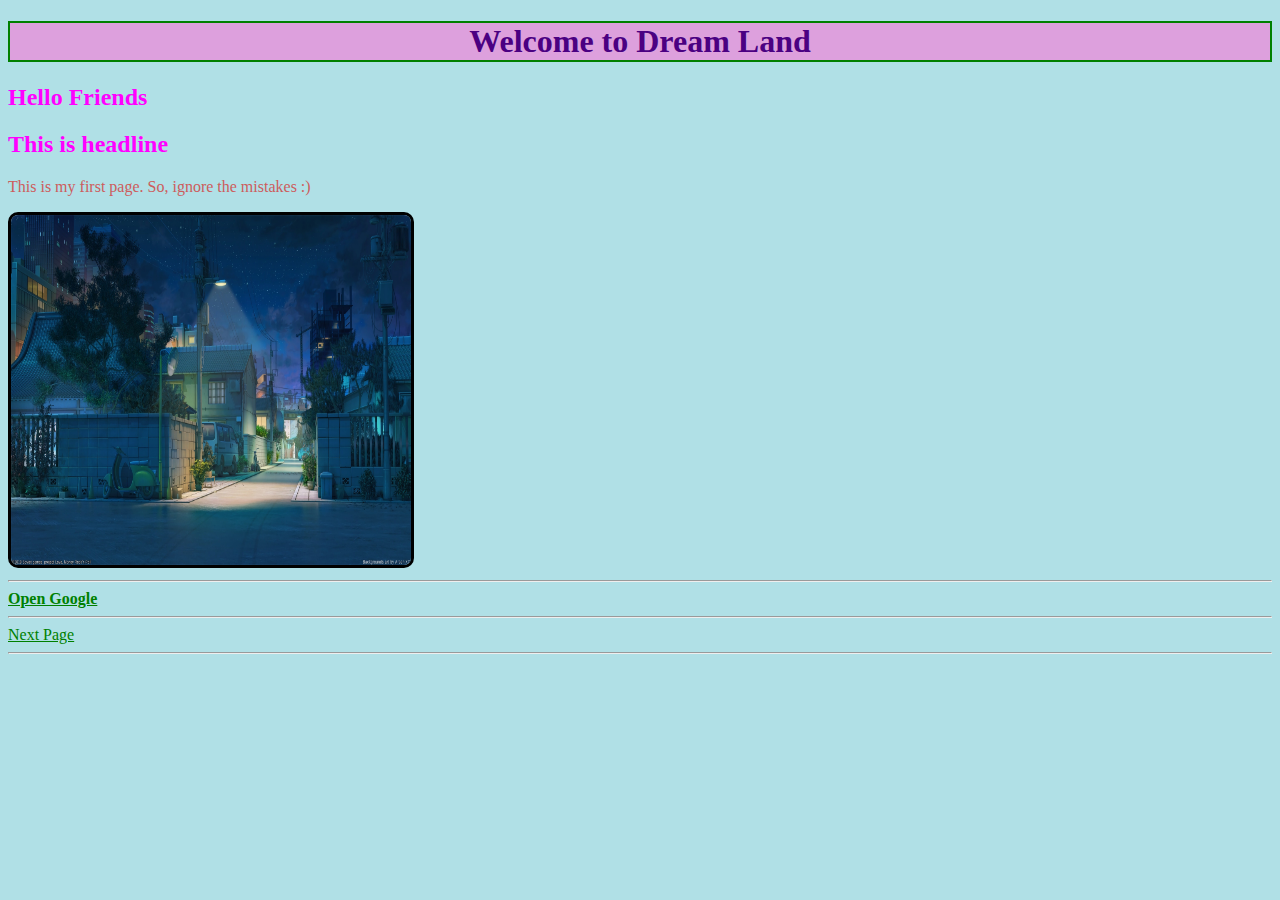
<file: index.html>
<!DOCTYPE html>
<html>
    <head>
        <title>
            Home
        </title>

        <link rel="stylesheet" href="element.css">
        <style>
            h2{
                color:fuchsia;
            }
           
        </style>
    </head>
    <body style="background-color:powderblue;">
        
        <!-- here i used background color, text-alignment , border for text background and text color. -->
        <h1><strong>Welcome to Dream Land</strong></h1>
        <h2>Hello Friends</h2>
        <h2>This is headline</h2>
        <p> This is my first page. So, ignore the mistakes :) </p>

        <img src = "Images/nobita_house.jpg" style="border-radius: 10px;" border="3" width = "400" height="350" alt="Nobita's house"><br>

        <hr>

        <a href="https://www.google.com"><b>Open Google</b></a><br>
        <hr>

        <a href="page2.html"> Next Page </a>

        <hr>

    </body>
</html>
</file>
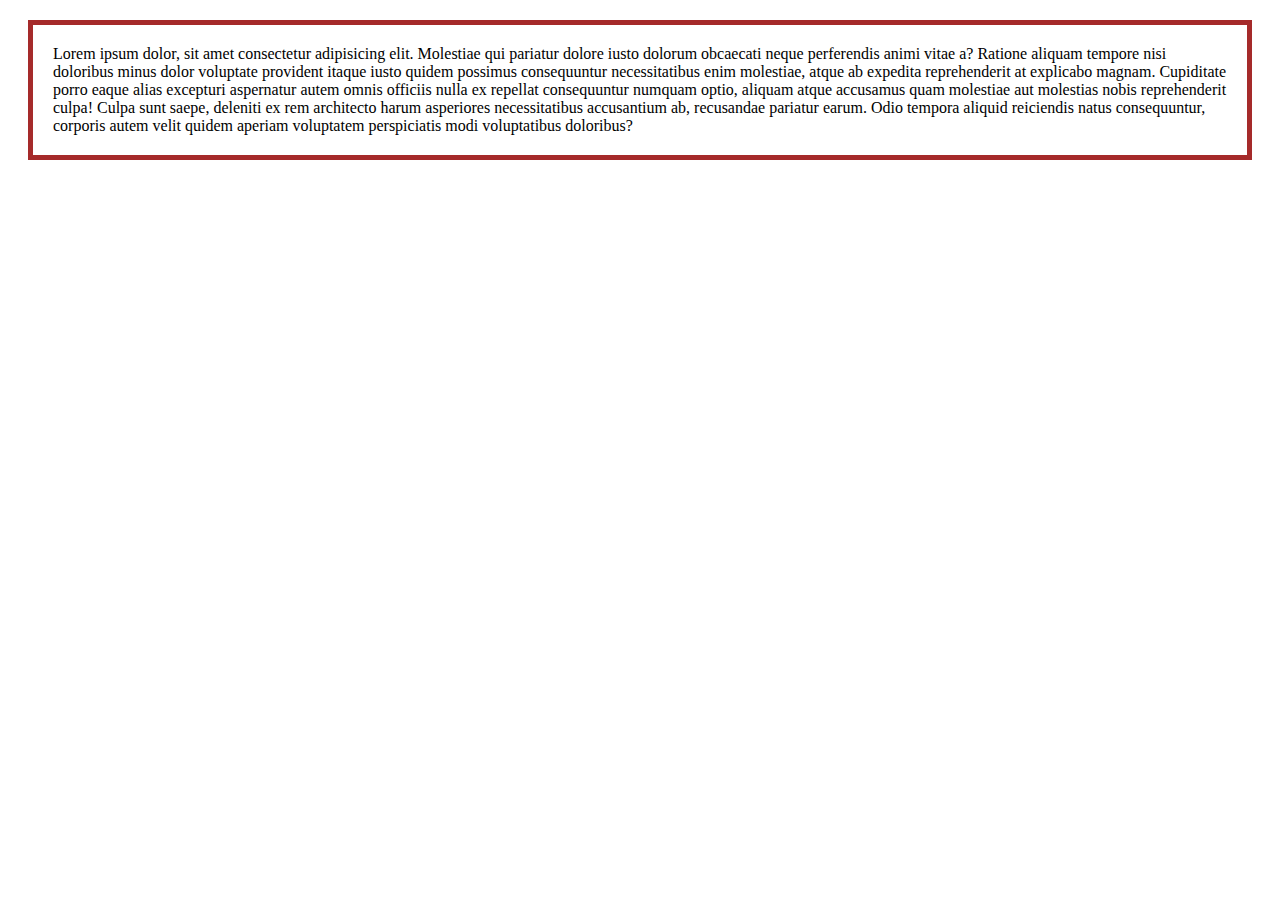
<file: block.html>
<!DOCTYPE html>
<html lang="en">
<head>
    <meta charset="UTF-8">
    <meta name="viewport" content="width=device-width, initial-scale=1.0">
    <title>Document</title>
    <style>
        div{
            padding: 20px;
            border: 5px solid brown;
            margin: 20px;
        }
    </style>
</head>
<body>
    <div>
        Lorem ipsum dolor, sit amet consectetur adipisicing elit. Molestiae qui pariatur dolore iusto dolorum obcaecati neque perferendis animi vitae a? Ratione aliquam tempore nisi doloribus minus dolor voluptate provident itaque iusto quidem possimus consequuntur necessitatibus enim molestiae, atque ab expedita reprehenderit at explicabo magnam. Cupiditate porro eaque alias excepturi aspernatur autem omnis officiis nulla ex repellat consequuntur numquam optio, aliquam atque accusamus quam molestiae aut molestias nobis reprehenderit culpa! Culpa sunt saepe, deleniti ex rem architecto harum asperiores necessitatibus accusantium ab, recusandae pariatur earum. Odio tempora aliquid reiciendis natus consequuntur, corporis autem velit quidem aperiam voluptatem perspiciatis modi voluptatibus doloribus?
    </div>
</body>
</html>
</file>
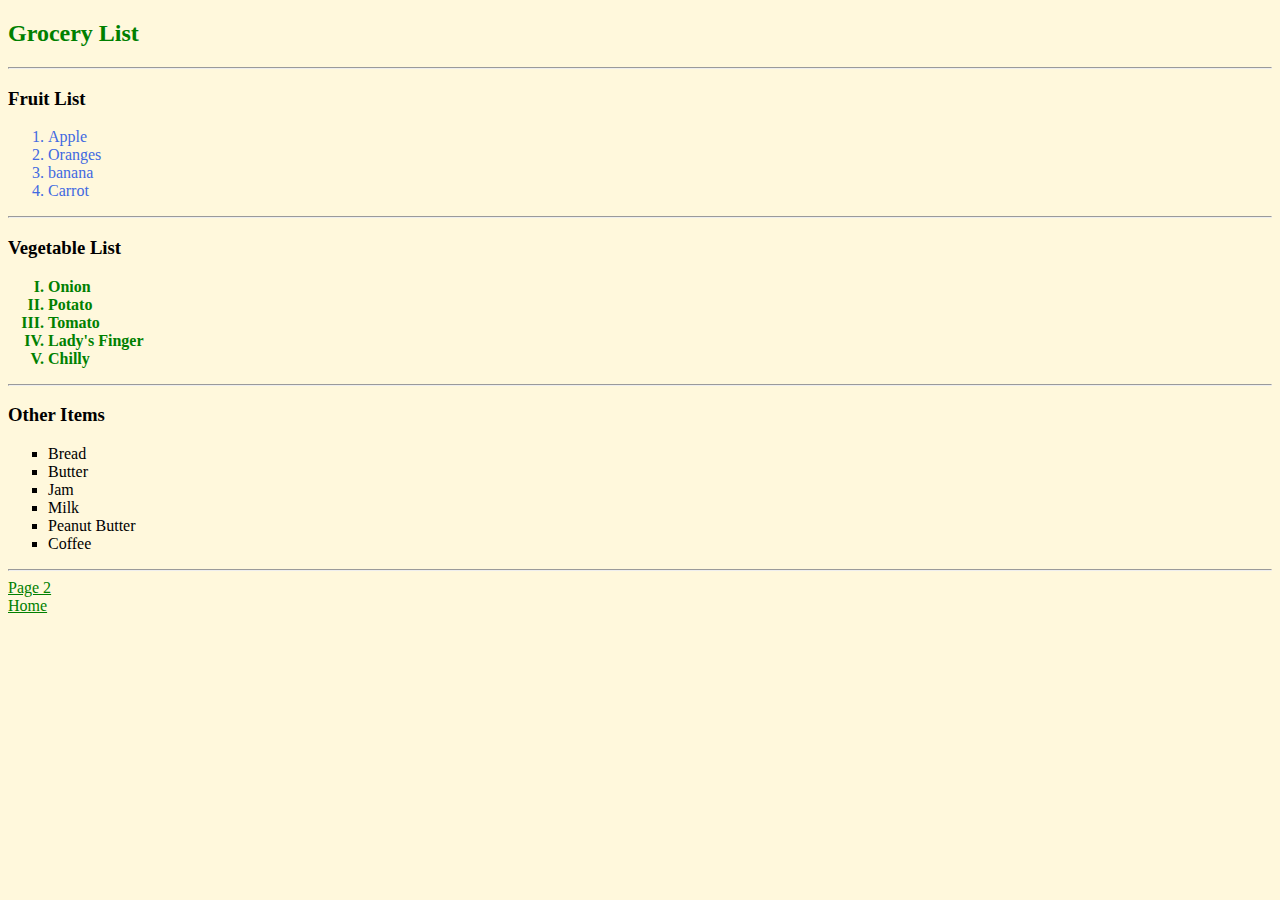
<file: List.html>
<!DOCTYPE html>
<html lang="en">
<head>
    <meta charset="UTF-8">
    <meta name="viewport" content="width=device-width, initial-scale=1.0">
    <title>Document</title>
    <link rel="stylesheet" href="element.css">
    <link rel="stylesheet" href="class.css">
    <link rel="stylesheet" href="id.css">
    <link rel="stylesheet" href="attribute.css">
</head>
<body style="background-color: cornsilk;">
    <h2 class="c1">Grocery List</h2>
    <hr>
    <h3 class="c1">Fruit List</h3>
    <ol>
        <li id="one">Apple</li>
        <li id="one">Oranges</li>
        <li id="one">banana</li>
        <li id="one">Carrot</li>
    </ol>
    <hr>
    <h3>Vegetable List</h3>
    <ol type="I">
        <li class="c1">Onion</li>
        <li class="c1">Potato</li>
        <li class="c1">Tomato</li>
        <li class="c1">Lady's Finger</li>
        <li class="c1">Chilly</li>
    </ol>
    <hr>
    <h3>Other Items</h3>
    <ul>
        <li>Bread</li>
        <li>Butter</li>
        <li>Jam</li>
        <li>Milk</li>
        <li>Peanut Butter</li>
        <li>Coffee</li>
    </ul>

    <hr>

    <a href="page2.html">Page 2</a><br>
    <a href="index.html">Home</a>
</body>
</html>
</file>
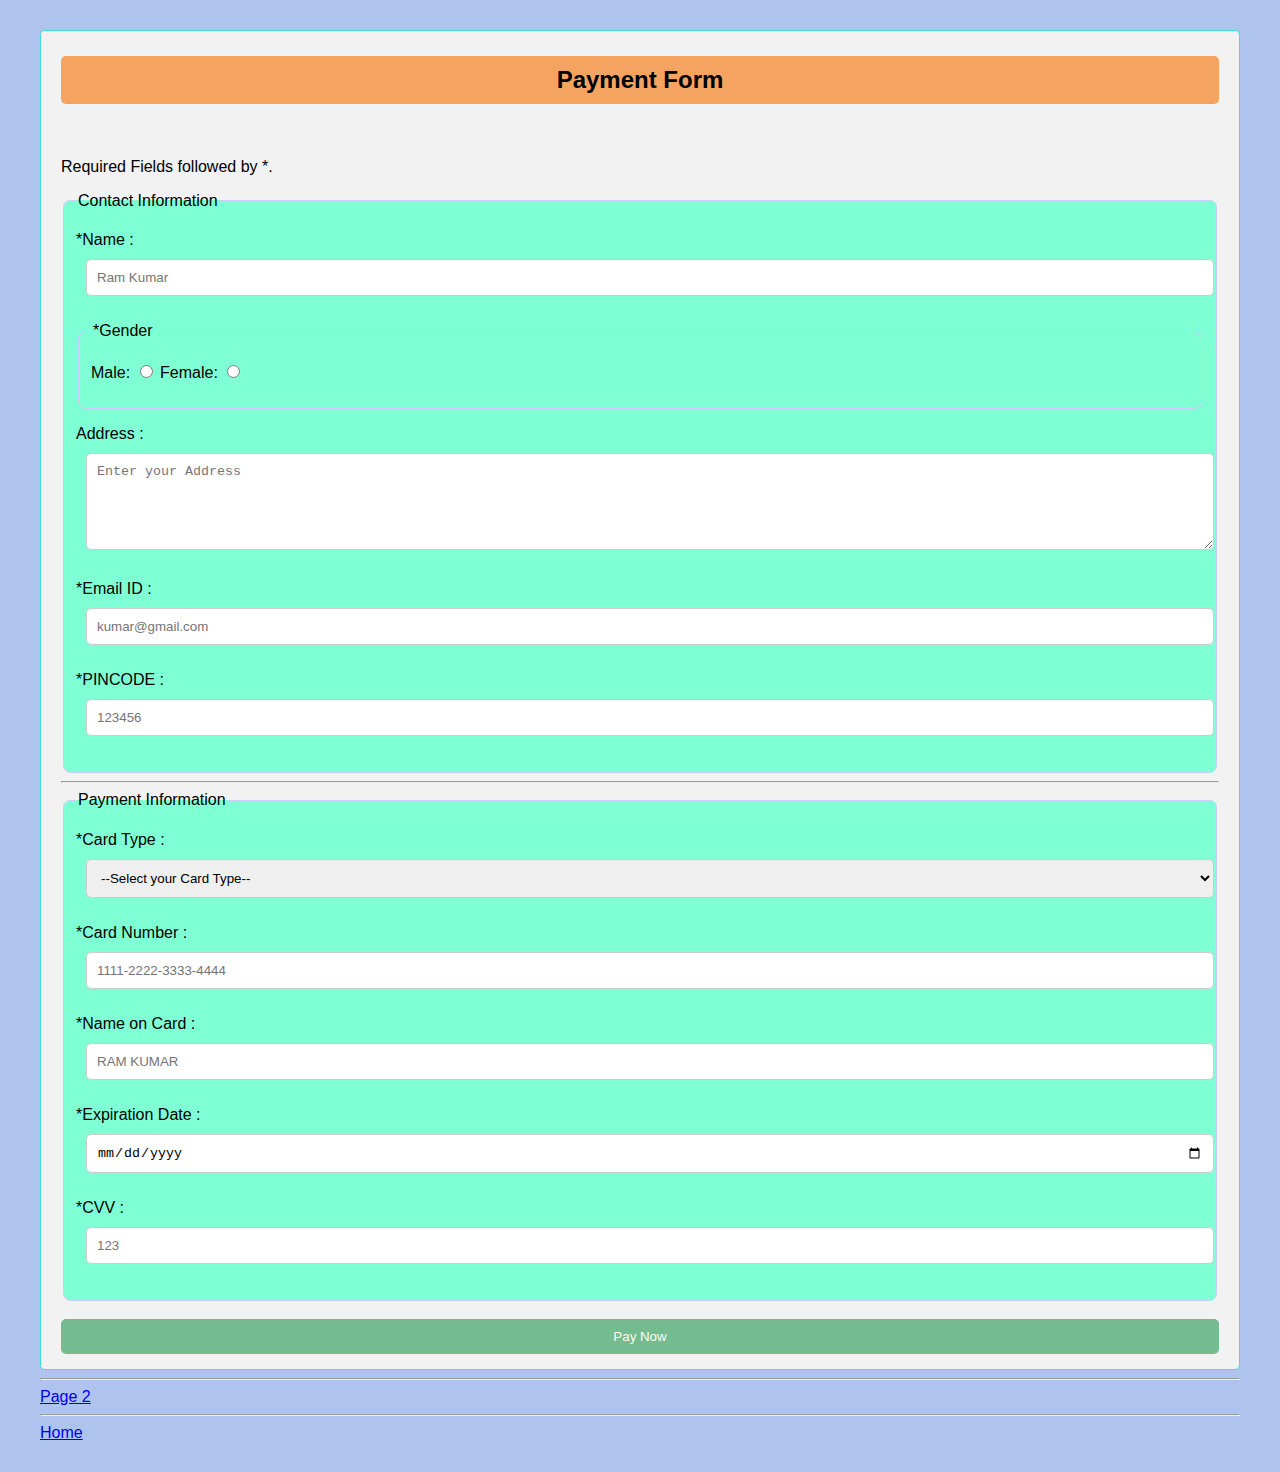
<file: payment_form.html>
<!DOCTYPE html>
<html lang="en">
<head>
    <meta charset="UTF-8">
    <meta name="viewport" content="width=device-width, initial-scale=1.0">
    <title>Payment</title>
    <link rel="stylesheet" href="payment.css">
</head>
<body style="background-color: rgb(174, 196, 238);">
    <div class="container">
        <h2>Payment Form</h2>
        <br>
        <p>Required Fields followed by *.</p>

        <form action="">
            <fieldset>
                <legend>Contact Information</legend>
                <p>*Name : <input type="text" name="name" placeholder="Ram Kumar" required></p>
                <fieldset>
                    <legend>*Gender</legend>
                    <p> Male: <input type="radio" name="gender" id="male" required>
                    Female: <input type="radio" name="gender" id="female" required></p>
                </fieldset>
                <p>Address : <textarea name="address" id="address" cols="100" rows="5" placeholder="Enter your Address"></textarea></p>
                <p>*Email ID : <input type="email" name="mail" id="mail" placeholder="kumar@gmail.com" required></p>
                <p>*PINCODE : <input type="number" name="pin" id="pin" placeholder="123456" required></p>
            </fieldset>

        <hr>

            <fieldset>
                <legend>Payment Information</legend>

                <p>*Card Type : 
                    <select name="card_type" id="card_type" required>
                        <option value="">--Select your Card Type--</option>
                        <option value="visa">Visa</option>
                        <option value="master">MasterCard</option>
                        <option value="rupay">Rupay</option>
                    </select>
                </p>
                <p>*Card Number : <input type="number" name="card_num" id="card_num" placeholder="1111-2222-3333-4444" required></p>
                <p>*Name on Card : <input type="text" name="card_owner" placeholder="RAM KUMAR" required></p>
                <p>*Expiration Date : <input type="date" name="exp_date" id="exp_date" required></p>
                <p>*CVV : <input type="password" name="cvv" id="cvv" placeholder="123" required></p>

            </fieldset><br>
            <input type="submit" value="Pay Now">


        </form>
    </div>

    <hr>
    <a href="page2.html">Page 2</a>
    <hr>
    <a href="index.html">Home</a>
</body>
</html>
</file>
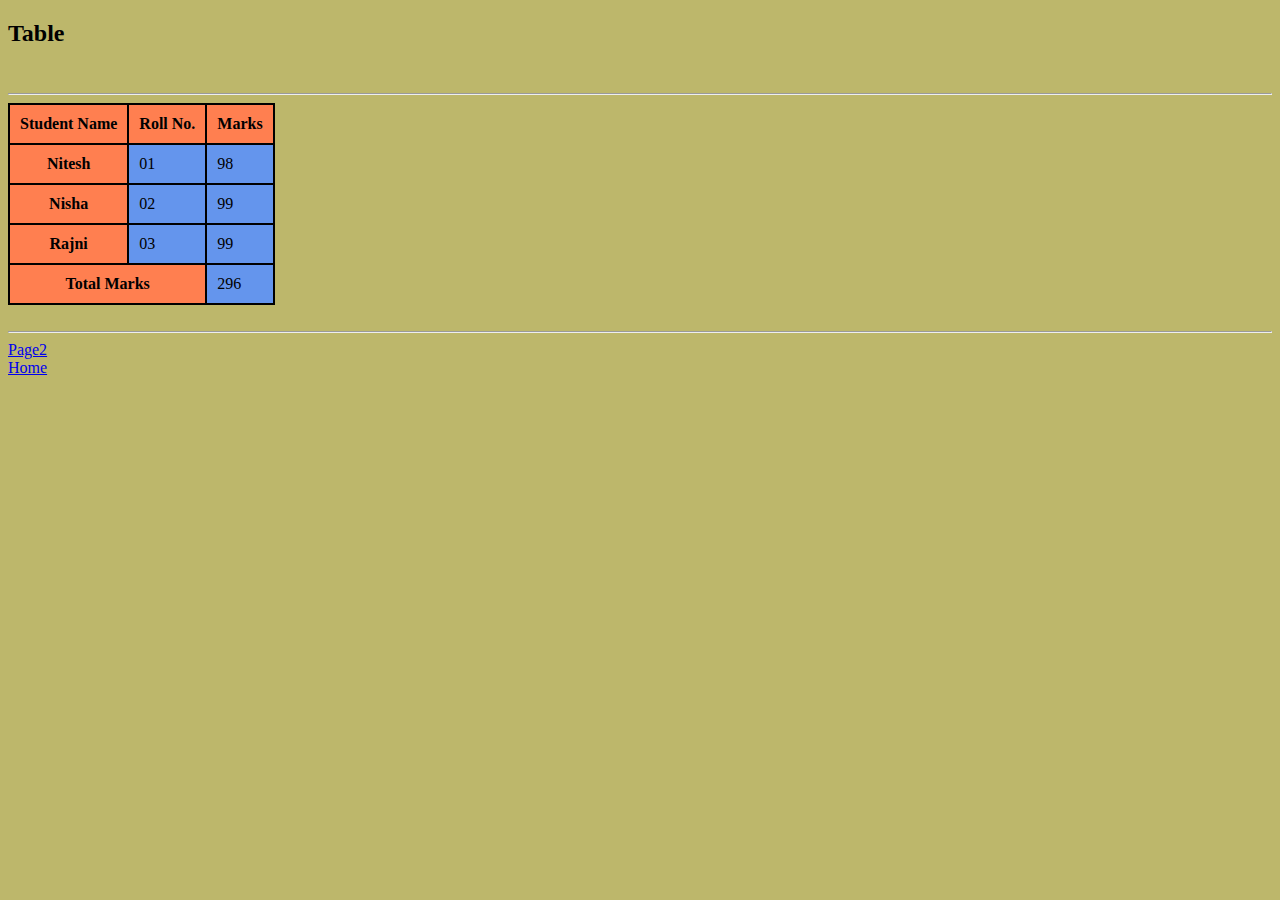
<file: table.html>
<!DOCTYPE html>
<html lang="en">
<head>
    <meta charset="UTF-8">
    <meta name="viewport" content="width=device-width, initial-scale=1.0">
    <title>table</title>
    <style>
        table,th,td{
            border: 2px solid black;
            border-collapse: collapse;
            padding: 10px;
            border-spacing: 5px;
        }
        th{
            background-color: coral;
        }
        td{
            background-color: cornflowerblue;
        }
    </style>
</head>
<body style="background-color: darkkhaki;">
    <h2>Table</h2><br><hr>
    <table>
        <thead>
            <tr>
                <th>Student Name</th>
                <th>Roll No.</th>
                <th>Marks</th>
            </tr>
        </thead>
        <tbody>
            <tr>
                <th>Nitesh</th>
                <td>01</td>
                <td>98</td>
            </tr>
            <tr>
                <th>Nisha</th>
                <td>02</td>
                <td>99</td>
            </tr>
            <tr>
                <th>Rajni</th>
                <td>03</td>
                <td>99</td>
            </tr>
            
        </tbody>
        <tfoot>
            <tr>
                <th colspan="2"> Total Marks</th>
                <td>296</td>
            </tr>
        </tfoot>
    </table><br>

    <hr>
    <a href="page2.html">Page2</a><br>
    <a href="index.html">Home</a>
</body>
</html>
</file>
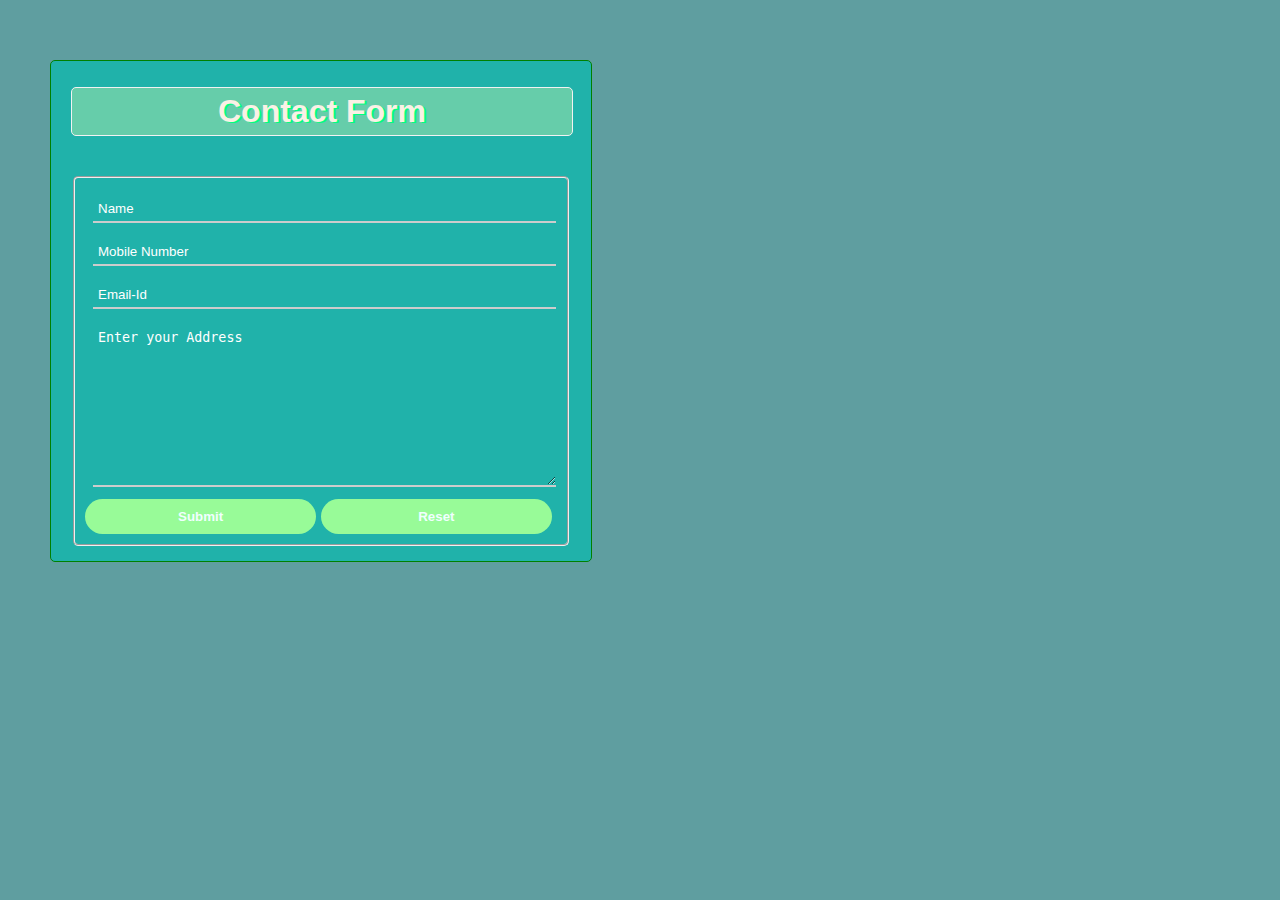
<file: Challenge/Contact_Form.html>
<!DOCTYPE html>
<html lang="en">
<head>
    <meta charset="UTF-8">
    <meta name="viewport" content="width=device-width, initial-scale=1.0">
    <title>Contact us</title>
    <link rel="stylesheet" href="style.css">
    
</head>
<body>
    <div class="outside">
        <h1>Contact Form</h1><br>
        <fieldset>
            <input type="text" name="name" placeholder="Name"><br>
            <input type="number" name="number" id="number" placeholder="Mobile Number">
            <input type="email" name="email" placeholder="Email-Id"><br>
            <textarea name="address" id="address" cols="30" rows="10" placeholder="Enter your Address"></textarea>
            <input type="submit" value="Submit">
            <input type="reset" value="Reset">
        </fieldset>
    </div>
</body>
</html>
</file>
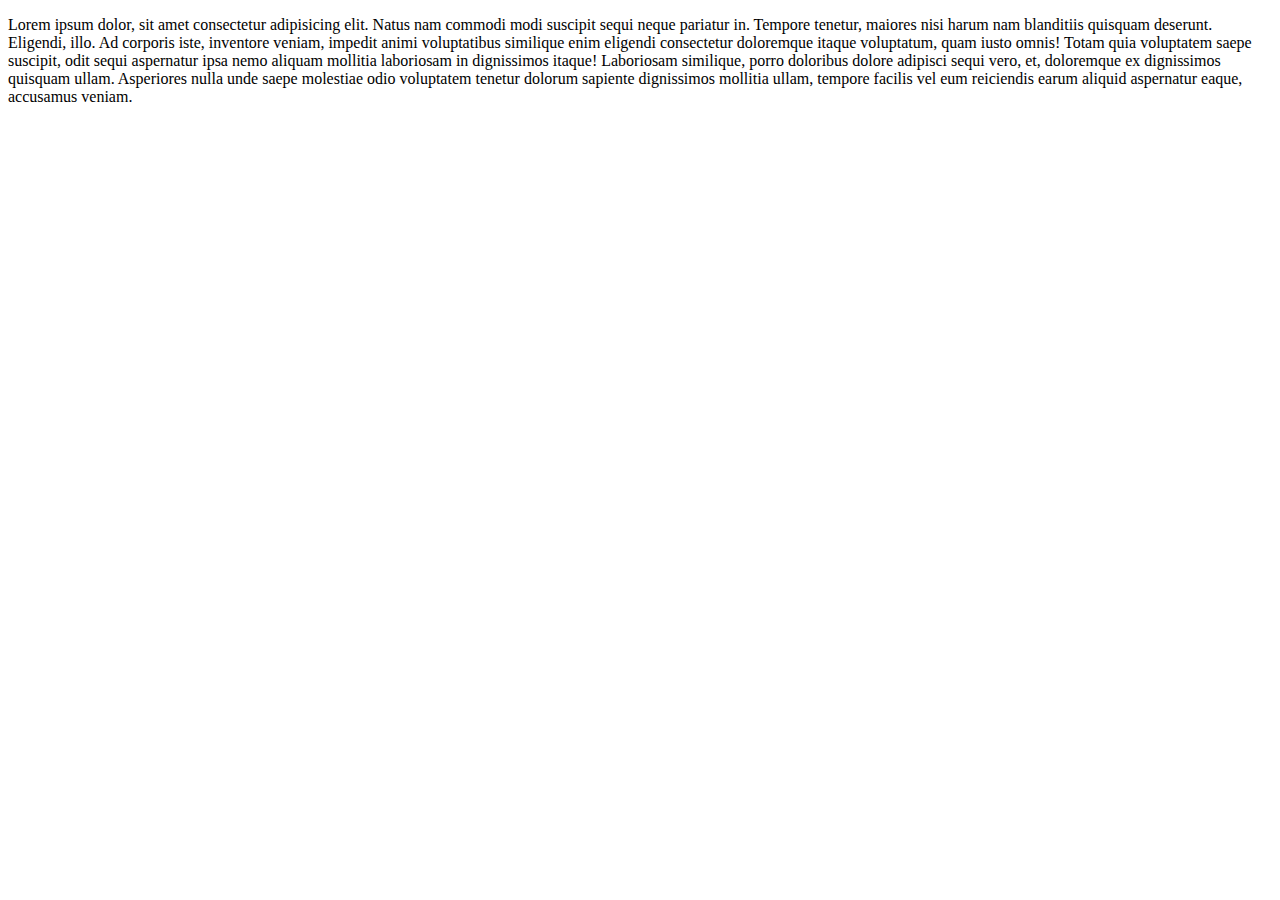
<file: Challenge/media_query.html>
<!DOCTYPE html>
<html lang="en">
<head>
    <meta charset="UTF-8">
    <meta name="viewport" content="width=device-width, initial-scale=1.0">
    <title>Responsiveness</title>
    <style>
        @media screen and (max-width : 600px) {
            body{      
                font-size: 20px;
            }
        }
        @media not all and (orientation: landscape){
            body{
                color:blue;
            }
        }
    </style>
</head>
<body>
    <p>Lorem ipsum dolor, sit amet consectetur adipisicing elit. Natus nam commodi modi suscipit sequi neque pariatur in. Tempore tenetur, maiores nisi harum nam blanditiis quisquam deserunt. Eligendi, illo. Ad corporis iste, inventore veniam, impedit animi voluptatibus similique enim eligendi consectetur doloremque itaque voluptatum, quam iusto omnis! Totam quia voluptatem saepe suscipit, odit sequi aspernatur ipsa nemo aliquam mollitia laboriosam in dignissimos itaque! Laboriosam similique, porro doloribus dolore adipisci sequi vero, et, doloremque ex dignissimos quisquam ullam. Asperiores nulla unde saepe molestiae odio voluptatem tenetur dolorum sapiente dignissimos mollitia ullam, tempore facilis vel eum reiciendis earum aliquid aspernatur eaque, accusamus veniam.</p>
</body>
</html>
</file>
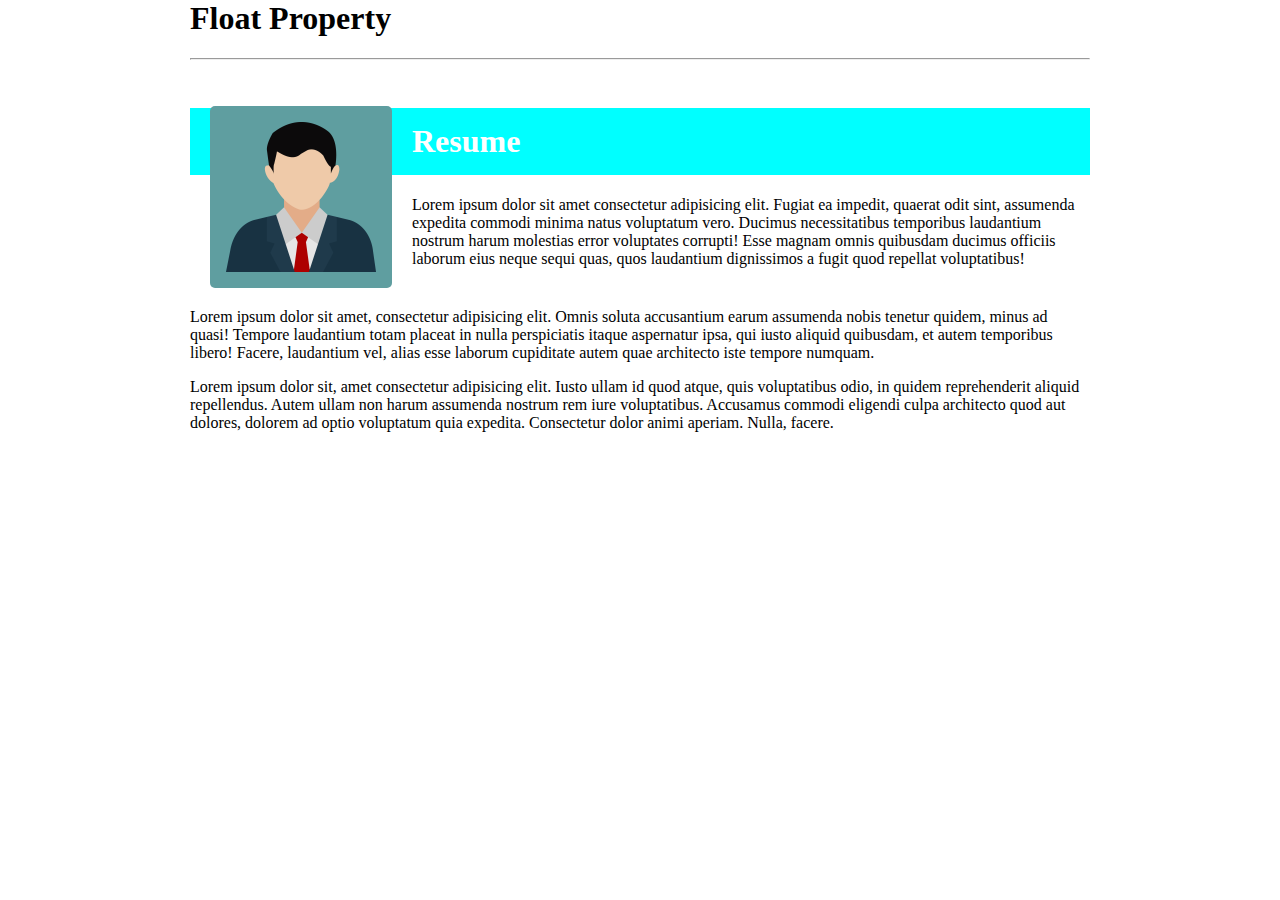
<file: Layout/float.html>
<html lang="en">
<head>
    <meta charset="UTF-8">
    <meta name="viewport" content="width=device-width, initial-scale=1.0">
    <title>Float Property</title>
    <link rel="stylesheet" href="float.css">
</head>
<body>
    <h1>Float Property</h1><hr><br>
    <img id="box" src="user.png" alt="user" width="150px">

    <h1 class="special">Resume</h1>
    <p>Lorem ipsum dolor sit amet consectetur adipisicing elit. Fugiat ea impedit, quaerat odit sint, assumenda expedita commodi minima natus voluptatum vero. Ducimus necessitatibus temporibus laudantium nostrum harum molestias error voluptates corrupti! Esse magnam omnis quibusdam ducimus officiis laborum eius neque sequi quas, quos laudantium dignissimos a fugit quod repellat voluptatibus!</p>

    <p class="clear">Lorem ipsum dolor sit amet, consectetur adipisicing elit. Omnis soluta accusantium earum assumenda nobis tenetur quidem, minus ad quasi! Tempore laudantium totam placeat in nulla perspiciatis itaque aspernatur ipsa, qui iusto aliquid quibusdam, et autem temporibus libero! Facere, laudantium vel, alias esse laborum cupiditate autem quae architecto iste tempore numquam.</p>

    <p>Lorem ipsum dolor sit, amet consectetur adipisicing elit. Iusto ullam id quod atque, quis voluptatibus odio, in quidem reprehenderit aliquid repellendus. Autem ullam non harum assumenda nostrum rem iure voluptatibus. Accusamus commodi eligendi culpa architecto quod aut dolores, dolorem ad optio voluptatum quia expedita. Consectetur dolor animi aperiam. Nulla, facere.</p>
    
</body>
</html>
</file>
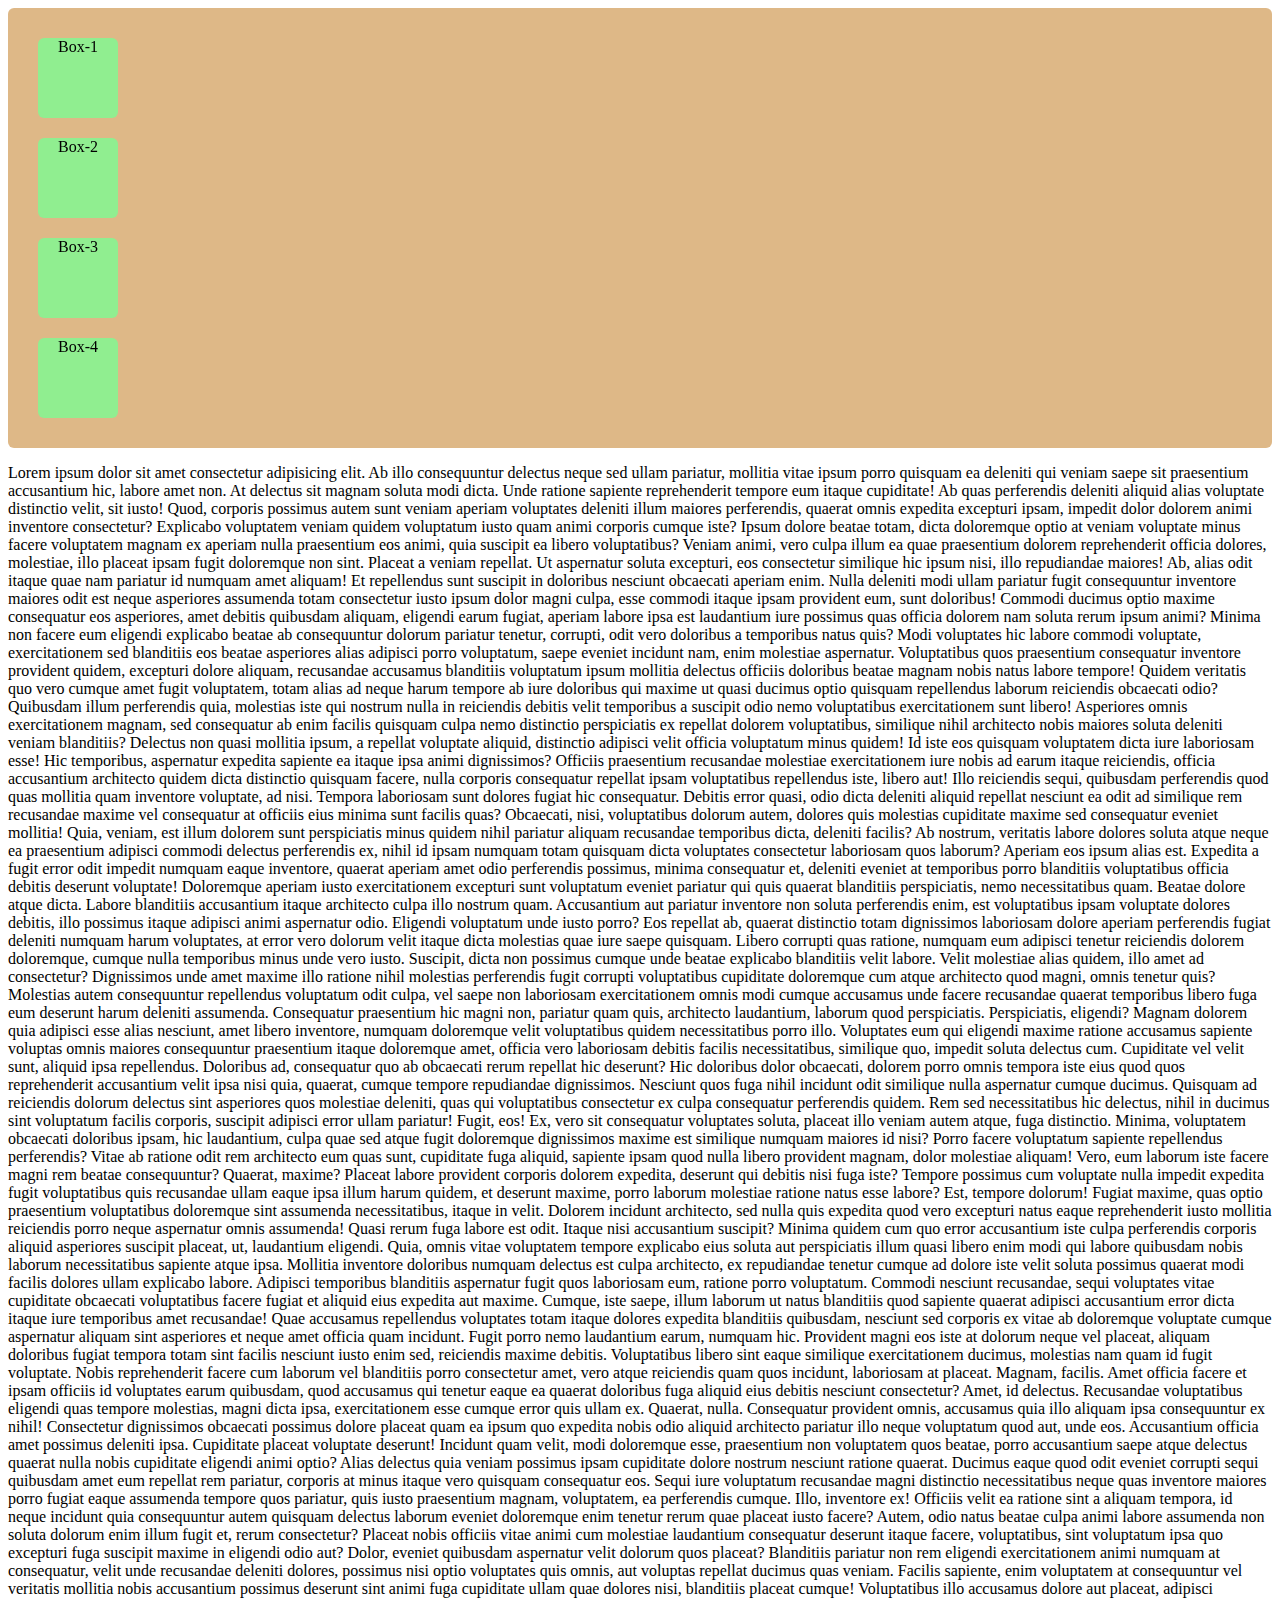
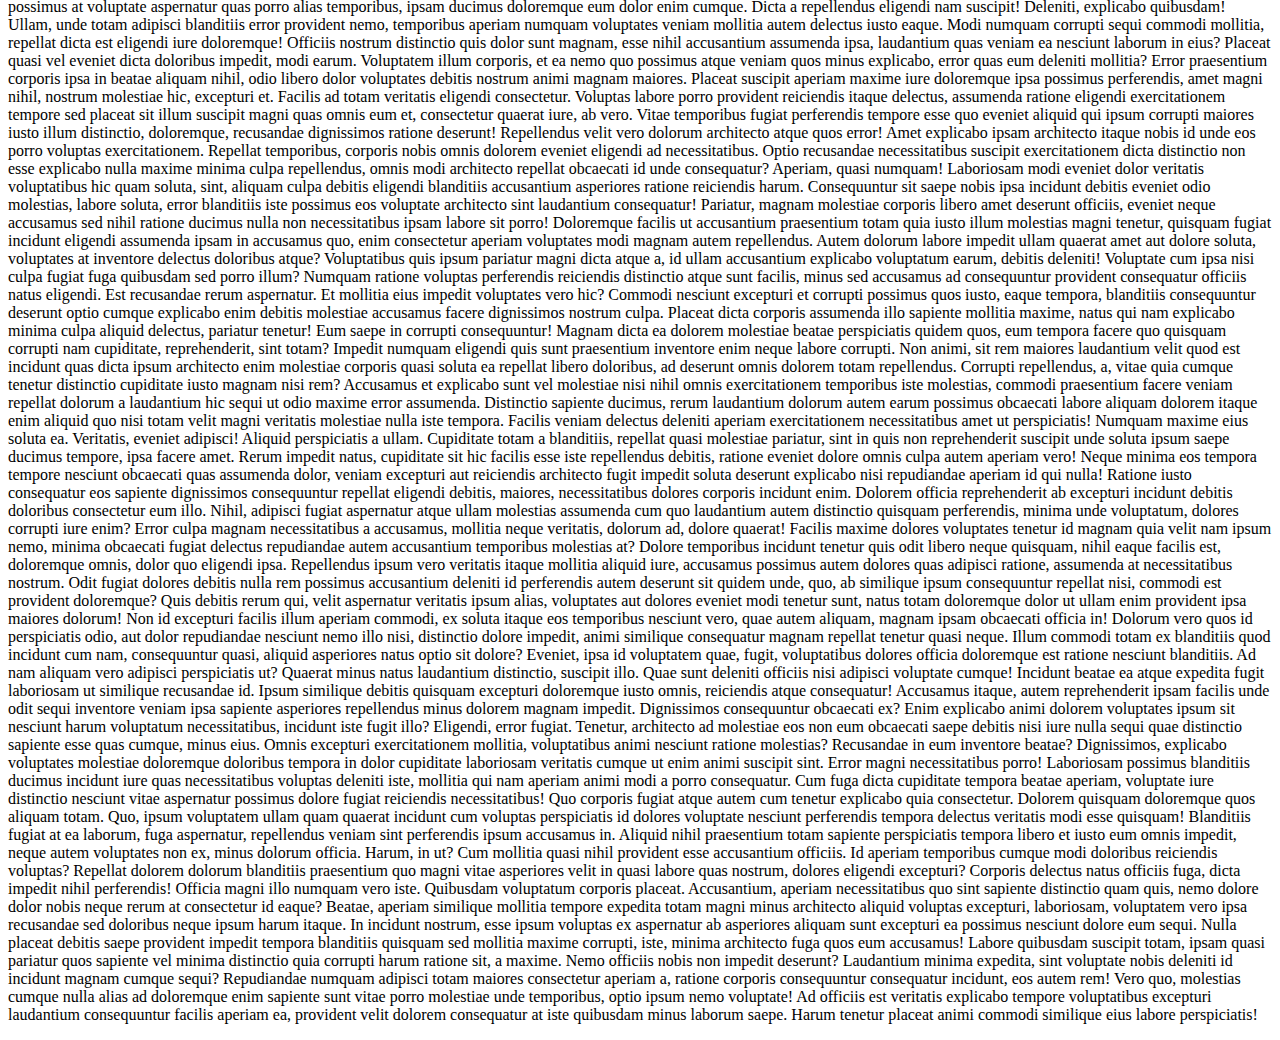
<file: Layout/position.html>
<html lang="en">
<head>
    <meta charset="UTF-8">
    <meta name="viewport" content="width=device-width, initial-scale=1.0">
    <title>Position Property</title>
    <style>
        .box-set,.box{
            border-radius: 6px;
        }
        .box-set{
            background-color: burlywood;
            padding: 10px;
        }
        .box{
            background: lightgreen;
            position:sticky;
            width: 80px;
            height: 80px;
            text-align: center;
            margin: 20px;
            top: 10px;
        }
        
    </style>
</head>
<body>
    <div class="box-set">
        <div class="box box-1">Box-1</div>
        <div class="box box-2">Box-2</div>
        <div class="box box-3">Box-3</div>
        <div class="box box-4">Box-4</div>
    </div>
    <p>Lorem ipsum dolor sit amet consectetur adipisicing elit. Ab illo consequuntur delectus neque sed ullam pariatur, mollitia vitae ipsum porro quisquam ea deleniti qui veniam saepe sit praesentium accusantium hic, labore amet non. At delectus sit magnam soluta modi dicta. Unde ratione sapiente reprehenderit tempore eum itaque cupiditate! Ab quas perferendis deleniti aliquid alias voluptate distinctio velit, sit iusto! Quod, corporis possimus autem sunt veniam aperiam voluptates deleniti illum maiores perferendis, quaerat omnis expedita excepturi ipsam, impedit dolor dolorem animi inventore consectetur? Explicabo voluptatem veniam quidem voluptatum iusto quam animi corporis cumque iste? Ipsum dolore beatae totam, dicta doloremque optio at veniam voluptate minus facere voluptatem magnam ex aperiam nulla praesentium eos animi, quia suscipit ea libero voluptatibus? Veniam animi, vero culpa illum ea quae praesentium dolorem reprehenderit officia dolores, molestiae, illo placeat ipsam fugit doloremque non sint. Placeat a veniam repellat. Ut aspernatur soluta excepturi, eos consectetur similique hic ipsum nisi, illo repudiandae maiores! Ab, alias odit itaque quae nam pariatur id numquam amet aliquam! Et repellendus sunt suscipit in doloribus nesciunt obcaecati aperiam enim. Nulla deleniti modi ullam pariatur fugit consequuntur inventore maiores odit est neque asperiores assumenda totam consectetur iusto ipsum dolor magni culpa, esse commodi itaque ipsam provident eum, sunt doloribus! Commodi ducimus optio maxime consequatur eos asperiores, amet debitis quibusdam aliquam, eligendi earum fugiat, aperiam labore ipsa est laudantium iure possimus quas officia dolorem nam soluta rerum ipsum animi? Minima non facere eum eligendi explicabo beatae ab consequuntur dolorum pariatur tenetur, corrupti, odit vero doloribus a temporibus natus quis? Modi voluptates hic labore commodi voluptate, exercitationem sed blanditiis eos beatae asperiores alias adipisci porro voluptatum, saepe eveniet incidunt nam, enim molestiae aspernatur. Voluptatibus quos praesentium consequatur inventore provident quidem, excepturi dolore aliquam, recusandae accusamus blanditiis voluptatum ipsum mollitia delectus officiis doloribus beatae magnam nobis natus labore tempore! Quidem veritatis quo vero cumque amet fugit voluptatem, totam alias ad neque harum tempore ab iure doloribus qui maxime ut quasi ducimus optio quisquam repellendus laborum reiciendis obcaecati odio? Quibusdam illum perferendis quia, molestias iste qui nostrum nulla in reiciendis debitis velit temporibus a suscipit odio nemo voluptatibus exercitationem sunt libero! Asperiores omnis exercitationem magnam, sed consequatur ab enim facilis quisquam culpa nemo distinctio perspiciatis ex repellat dolorem voluptatibus, similique nihil architecto nobis maiores soluta deleniti veniam blanditiis? Delectus non quasi mollitia ipsum, a repellat voluptate aliquid, distinctio adipisci velit officia voluptatum minus quidem! Id iste eos quisquam voluptatem dicta iure laboriosam esse! Hic temporibus, aspernatur expedita sapiente ea itaque ipsa animi dignissimos? Officiis praesentium recusandae molestiae exercitationem iure nobis ad earum itaque reiciendis, officia accusantium architecto quidem dicta distinctio quisquam facere, nulla corporis consequatur repellat ipsam voluptatibus repellendus iste, libero aut! Illo reiciendis sequi, quibusdam perferendis quod quas mollitia quam inventore voluptate, ad nisi. Tempora laboriosam sunt dolores fugiat hic consequatur. Debitis error quasi, odio dicta deleniti aliquid repellat nesciunt ea odit ad similique rem recusandae maxime vel consequatur at officiis eius minima sunt facilis quas? Obcaecati, nisi, voluptatibus dolorum autem, dolores quis molestias cupiditate maxime sed consequatur eveniet mollitia! Quia, veniam, est illum dolorem sunt perspiciatis minus quidem nihil pariatur aliquam recusandae temporibus dicta, deleniti facilis? Ab nostrum, veritatis labore dolores soluta atque neque ea praesentium adipisci commodi delectus perferendis ex, nihil id ipsam numquam totam quisquam dicta voluptates consectetur laboriosam quos laborum? Aperiam eos ipsum alias est. Expedita a fugit error odit impedit numquam eaque inventore, quaerat aperiam amet odio perferendis possimus, minima consequatur et, deleniti eveniet at temporibus porro blanditiis voluptatibus officia debitis deserunt voluptate! Doloremque aperiam iusto exercitationem excepturi sunt voluptatum eveniet pariatur qui quis quaerat blanditiis perspiciatis, nemo necessitatibus quam. Beatae dolore atque dicta. Labore blanditiis accusantium itaque architecto culpa illo nostrum quam. Accusantium aut pariatur inventore non soluta perferendis enim, est voluptatibus ipsam voluptate dolores debitis, illo possimus itaque adipisci animi aspernatur odio. Eligendi voluptatum unde iusto porro? Eos repellat ab, quaerat distinctio totam dignissimos laboriosam dolore aperiam perferendis fugiat deleniti numquam harum voluptates, at error vero dolorum velit itaque dicta molestias quae iure saepe quisquam. Libero corrupti quas ratione, numquam eum adipisci tenetur reiciendis dolorem doloremque, cumque nulla temporibus minus unde vero iusto. Suscipit, dicta non possimus cumque unde beatae explicabo blanditiis velit labore. Velit molestiae alias quidem, illo amet ad consectetur? Dignissimos unde amet maxime illo ratione nihil molestias perferendis fugit corrupti voluptatibus cupiditate doloremque cum atque architecto quod magni, omnis tenetur quis? Molestias autem consequuntur repellendus voluptatum odit culpa, vel saepe non laboriosam exercitationem omnis modi cumque accusamus unde facere recusandae quaerat temporibus libero fuga eum deserunt harum deleniti assumenda. Consequatur praesentium hic magni non, pariatur quam quis, architecto laudantium, laborum quod perspiciatis. Perspiciatis, eligendi? Magnam dolorem quia adipisci esse alias nesciunt, amet libero inventore, numquam doloremque velit voluptatibus quidem necessitatibus porro illo. Voluptates eum qui eligendi maxime ratione accusamus sapiente voluptas omnis maiores consequuntur praesentium itaque doloremque amet, officia vero laboriosam debitis facilis necessitatibus, similique quo, impedit soluta delectus cum. Cupiditate vel velit sunt, aliquid ipsa repellendus. Doloribus ad, consequatur quo ab obcaecati rerum repellat hic deserunt? Hic doloribus dolor obcaecati, dolorem porro omnis tempora iste eius quod quos reprehenderit accusantium velit ipsa nisi quia, quaerat, cumque tempore repudiandae dignissimos. Nesciunt quos fuga nihil incidunt odit similique nulla aspernatur cumque ducimus. Quisquam ad reiciendis dolorum delectus sint asperiores quos molestiae deleniti, quas qui voluptatibus consectetur ex culpa consequatur perferendis quidem. Rem sed necessitatibus hic delectus, nihil in ducimus sint voluptatum facilis corporis, suscipit adipisci error ullam pariatur! Fugit, eos! Ex, vero sit consequatur voluptates soluta, placeat illo veniam autem atque, fuga distinctio. Minima, voluptatem obcaecati doloribus ipsam, hic laudantium, culpa quae sed atque fugit doloremque dignissimos maxime est similique numquam maiores id nisi? Porro facere voluptatum sapiente repellendus perferendis? Vitae ab ratione odit rem architecto eum quas sunt, cupiditate fuga aliquid, sapiente ipsam quod nulla libero provident magnam, dolor molestiae aliquam! Vero, eum laborum iste facere magni rem beatae consequuntur? Quaerat, maxime? Placeat labore provident corporis dolorem expedita, deserunt qui debitis nisi fuga iste? Tempore possimus cum voluptate nulla impedit expedita fugit voluptatibus quis recusandae ullam eaque ipsa illum harum quidem, et deserunt maxime, porro laborum molestiae ratione natus esse labore? Est, tempore dolorum! Fugiat maxime, quas optio praesentium voluptatibus doloremque sint assumenda necessitatibus, itaque in velit. Dolorem incidunt architecto, sed nulla quis expedita quod vero excepturi natus eaque reprehenderit iusto mollitia reiciendis porro neque aspernatur omnis assumenda! Quasi rerum fuga labore est odit. Itaque nisi accusantium suscipit? Minima quidem cum quo error accusantium iste culpa perferendis corporis aliquid asperiores suscipit placeat, ut, laudantium eligendi. Quia, omnis vitae voluptatem tempore explicabo eius soluta aut perspiciatis illum quasi libero enim modi qui labore quibusdam nobis laborum necessitatibus sapiente atque ipsa. Mollitia inventore doloribus numquam delectus est culpa architecto, ex repudiandae tenetur cumque ad dolore iste velit soluta possimus quaerat modi facilis dolores ullam explicabo labore. Adipisci temporibus blanditiis aspernatur fugit quos laboriosam eum, ratione porro voluptatum. Commodi nesciunt recusandae, sequi voluptates vitae cupiditate obcaecati voluptatibus facere fugiat et aliquid eius expedita aut maxime. Cumque, iste saepe, illum laborum ut natus blanditiis quod sapiente quaerat adipisci accusantium error dicta itaque iure temporibus amet recusandae! Quae accusamus repellendus voluptates totam itaque dolores expedita blanditiis quibusdam, nesciunt sed corporis ex vitae ab doloremque voluptate cumque aspernatur aliquam sint asperiores et neque amet officia quam incidunt. Fugit porro nemo laudantium earum, numquam hic. Provident magni eos iste at dolorum neque vel placeat, aliquam doloribus fugiat tempora totam sint facilis nesciunt iusto enim sed, reiciendis maxime debitis. Voluptatibus libero sint eaque similique exercitationem ducimus, molestias nam quam id fugit voluptate. Nobis reprehenderit facere cum laborum vel blanditiis porro consectetur amet, vero atque reiciendis quam quos incidunt, laboriosam at placeat. Magnam, facilis. Amet officia facere et ipsam officiis id voluptates earum quibusdam, quod accusamus qui tenetur eaque ea quaerat doloribus fuga aliquid eius debitis nesciunt consectetur? Amet, id delectus. Recusandae voluptatibus eligendi quas tempore molestias, magni dicta ipsa, exercitationem esse cumque error quis ullam ex. Quaerat, nulla. Consequatur provident omnis, accusamus quia illo aliquam ipsa consequuntur ex nihil! Consectetur dignissimos obcaecati possimus dolore placeat quam ea ipsum quo expedita nobis odio aliquid architecto pariatur illo neque voluptatum quod aut, unde eos. Accusantium officia amet possimus deleniti ipsa. Cupiditate placeat voluptate deserunt! Incidunt quam velit, modi doloremque esse, praesentium non voluptatem quos beatae, porro accusantium saepe atque delectus quaerat nulla nobis cupiditate eligendi animi optio? Alias delectus quia veniam possimus ipsam cupiditate dolore nostrum nesciunt ratione quaerat. Ducimus eaque quod odit eveniet corrupti sequi quibusdam amet eum repellat rem pariatur, corporis at minus itaque vero quisquam consequatur eos. Sequi iure voluptatum recusandae magni distinctio necessitatibus neque quas inventore maiores porro fugiat eaque assumenda tempore quos pariatur, quis iusto praesentium magnam, voluptatem, ea perferendis cumque. Illo, inventore ex! Officiis velit ea ratione sint a aliquam tempora, id neque incidunt quia consequuntur autem quisquam delectus laborum eveniet doloremque enim tenetur rerum quae placeat iusto facere? Autem, odio natus beatae culpa animi labore assumenda non soluta dolorum enim illum fugit et, rerum consectetur? Placeat nobis officiis vitae animi cum molestiae laudantium consequatur deserunt itaque facere, voluptatibus, sint voluptatum ipsa quo excepturi fuga suscipit maxime in eligendi odio aut? Dolor, eveniet quibusdam aspernatur velit dolorum quos placeat? Blanditiis pariatur non rem eligendi exercitationem animi numquam at consequatur, velit unde recusandae deleniti dolores, possimus nisi optio voluptates quis omnis, aut voluptas repellat ducimus quas veniam. Facilis sapiente, enim voluptatem at consequuntur vel veritatis mollitia nobis accusantium possimus deserunt sint animi fuga cupiditate ullam quae dolores nisi, blanditiis placeat cumque! Voluptatibus illo accusamus dolore aut placeat, adipisci possimus at voluptate aspernatur quas porro alias temporibus, ipsam ducimus doloremque eum dolor enim cumque. Dicta a repellendus eligendi nam suscipit! Deleniti, explicabo quibusdam! Ullam, unde totam adipisci blanditiis error provident nemo, temporibus aperiam numquam voluptates veniam mollitia autem delectus iusto eaque. Modi numquam corrupti sequi commodi mollitia, repellat dicta est eligendi iure doloremque! Officiis nostrum distinctio quis dolor sunt magnam, esse nihil accusantium assumenda ipsa, laudantium quas veniam ea nesciunt laborum in eius? Placeat quasi vel eveniet dicta doloribus impedit, modi earum. Voluptatem illum corporis, et ea nemo quo possimus atque veniam quos minus explicabo, error quas eum deleniti mollitia? Error praesentium corporis ipsa in beatae aliquam nihil, odio libero dolor voluptates debitis nostrum animi magnam maiores. Placeat suscipit aperiam maxime iure doloremque ipsa possimus perferendis, amet magni nihil, nostrum molestiae hic, excepturi et. Facilis ad totam veritatis eligendi consectetur. Voluptas labore porro provident reiciendis itaque delectus, assumenda ratione eligendi exercitationem tempore sed placeat sit illum suscipit magni quas omnis eum et, consectetur quaerat iure, ab vero. Vitae temporibus fugiat perferendis tempore esse quo eveniet aliquid qui ipsum corrupti maiores iusto illum distinctio, doloremque, recusandae dignissimos ratione deserunt! Repellendus velit vero dolorum architecto atque quos error! Amet explicabo ipsam architecto itaque nobis id unde eos porro voluptas exercitationem. Repellat temporibus, corporis nobis omnis dolorem eveniet eligendi ad necessitatibus. Optio recusandae necessitatibus suscipit exercitationem dicta distinctio non esse explicabo nulla maxime minima culpa repellendus, omnis modi architecto repellat obcaecati id unde consequatur? Aperiam, quasi numquam! Laboriosam modi eveniet dolor veritatis voluptatibus hic quam soluta, sint, aliquam culpa debitis eligendi blanditiis accusantium asperiores ratione reiciendis harum. Consequuntur sit saepe nobis ipsa incidunt debitis eveniet odio molestias, labore soluta, error blanditiis iste possimus eos voluptate architecto sint laudantium consequatur! Pariatur, magnam molestiae corporis libero amet deserunt officiis, eveniet neque accusamus sed nihil ratione ducimus nulla non necessitatibus ipsam labore sit porro! Doloremque facilis ut accusantium praesentium totam quia iusto illum molestias magni tenetur, quisquam fugiat incidunt eligendi assumenda ipsam in accusamus quo, enim consectetur aperiam voluptates modi magnam autem repellendus. Autem dolorum labore impedit ullam quaerat amet aut dolore soluta, voluptates at inventore delectus doloribus atque? Voluptatibus quis ipsum pariatur magni dicta atque a, id ullam accusantium explicabo voluptatum earum, debitis deleniti! Voluptate cum ipsa nisi culpa fugiat fuga quibusdam sed porro illum? Numquam ratione voluptas perferendis reiciendis distinctio atque sunt facilis, minus sed accusamus ad consequuntur provident consequatur officiis natus eligendi. Est recusandae rerum aspernatur. Et mollitia eius impedit voluptates vero hic? Commodi nesciunt excepturi et corrupti possimus quos iusto, eaque tempora, blanditiis consequuntur deserunt optio cumque explicabo enim debitis molestiae accusamus facere dignissimos nostrum culpa. Placeat dicta corporis assumenda illo sapiente mollitia maxime, natus qui nam explicabo minima culpa aliquid delectus, pariatur tenetur! Eum saepe in corrupti consequuntur! Magnam dicta ea dolorem molestiae beatae perspiciatis quidem quos, eum tempora facere quo quisquam corrupti nam cupiditate, reprehenderit, sint totam? Impedit numquam eligendi quis sunt praesentium inventore enim neque labore corrupti. Non animi, sit rem maiores laudantium velit quod est incidunt quas dicta ipsum architecto enim molestiae corporis quasi soluta ea repellat libero doloribus, ad deserunt omnis dolorem totam repellendus. Corrupti repellendus, a, vitae quia cumque tenetur distinctio cupiditate iusto magnam nisi rem? Accusamus et explicabo sunt vel molestiae nisi nihil omnis exercitationem temporibus iste molestias, commodi praesentium facere veniam repellat dolorum a laudantium hic sequi ut odio maxime error assumenda. Distinctio sapiente ducimus, rerum laudantium dolorum autem earum possimus obcaecati labore aliquam dolorem itaque enim aliquid quo nisi totam velit magni veritatis molestiae nulla iste tempora. Facilis veniam delectus deleniti aperiam exercitationem necessitatibus amet ut perspiciatis! Numquam maxime eius soluta ea. Veritatis, eveniet adipisci! Aliquid perspiciatis a ullam. Cupiditate totam a blanditiis, repellat quasi molestiae pariatur, sint in quis non reprehenderit suscipit unde soluta ipsum saepe ducimus tempore, ipsa facere amet. Rerum impedit natus, cupiditate sit hic facilis esse iste repellendus debitis, ratione eveniet dolore omnis culpa autem aperiam vero! Neque minima eos tempora tempore nesciunt obcaecati quas assumenda dolor, veniam excepturi aut reiciendis architecto fugit impedit soluta deserunt explicabo nisi repudiandae aperiam id qui nulla! Ratione iusto consequatur eos sapiente dignissimos consequuntur repellat eligendi debitis, maiores, necessitatibus dolores corporis incidunt enim. Dolorem officia reprehenderit ab excepturi incidunt debitis doloribus consectetur eum illo. Nihil, adipisci fugiat aspernatur atque ullam molestias assumenda cum quo laudantium autem distinctio quisquam perferendis, minima unde voluptatum, dolores corrupti iure enim? Error culpa magnam necessitatibus a accusamus, mollitia neque veritatis, dolorum ad, dolore quaerat! Facilis maxime dolores voluptates tenetur id magnam quia velit nam ipsum nemo, minima obcaecati fugiat delectus repudiandae autem accusantium temporibus molestias at? Dolore temporibus incidunt tenetur quis odit libero neque quisquam, nihil eaque facilis est, doloremque omnis, dolor quo eligendi ipsa. Repellendus ipsum vero veritatis itaque mollitia aliquid iure, accusamus possimus autem dolores quas adipisci ratione, assumenda at necessitatibus nostrum. Odit fugiat dolores debitis nulla rem possimus accusantium deleniti id perferendis autem deserunt sit quidem unde, quo, ab similique ipsum consequuntur repellat nisi, commodi est provident doloremque? Quis debitis rerum qui, velit aspernatur veritatis ipsum alias, voluptates aut dolores eveniet modi tenetur sunt, natus totam doloremque dolor ut ullam enim provident ipsa maiores dolorum! Non id excepturi facilis illum aperiam commodi, ex soluta itaque eos temporibus nesciunt vero, quae autem aliquam, magnam ipsam obcaecati officia in! Dolorum vero quos id perspiciatis odio, aut dolor repudiandae nesciunt nemo illo nisi, distinctio dolore impedit, animi similique consequatur magnam repellat tenetur quasi neque. Illum commodi totam ex blanditiis quod incidunt cum nam, consequuntur quasi, aliquid asperiores natus optio sit dolore? Eveniet, ipsa id voluptatem quae, fugit, voluptatibus dolores officia doloremque est ratione nesciunt blanditiis. Ad nam aliquam vero adipisci perspiciatis ut? Quaerat minus natus laudantium distinctio, suscipit illo. Quae sunt deleniti officiis nisi adipisci voluptate cumque! Incidunt beatae ea atque expedita fugit laboriosam ut similique recusandae id. Ipsum similique debitis quisquam excepturi doloremque iusto omnis, reiciendis atque consequatur! Accusamus itaque, autem reprehenderit ipsam facilis unde odit sequi inventore veniam ipsa sapiente asperiores repellendus minus dolorem magnam impedit. Dignissimos consequuntur obcaecati ex? Enim explicabo animi dolorem voluptates ipsum sit nesciunt harum voluptatum necessitatibus, incidunt iste fugit illo? Eligendi, error fugiat. Tenetur, architecto ad molestiae eos non eum obcaecati saepe debitis nisi iure nulla sequi quae distinctio sapiente esse quas cumque, minus eius. Omnis excepturi exercitationem mollitia, voluptatibus animi nesciunt ratione molestias? Recusandae in eum inventore beatae? Dignissimos, explicabo voluptates molestiae doloremque doloribus tempora in dolor cupiditate laboriosam veritatis cumque ut enim animi suscipit sint. Error magni necessitatibus porro! Laboriosam possimus blanditiis ducimus incidunt iure quas necessitatibus voluptas deleniti iste, mollitia qui nam aperiam animi modi a porro consequatur. Cum fuga dicta cupiditate tempora beatae aperiam, voluptate iure distinctio nesciunt vitae aspernatur possimus dolore fugiat reiciendis necessitatibus! Quo corporis fugiat atque autem cum tenetur explicabo quia consectetur. Dolorem quisquam doloremque quos aliquam totam. Quo, ipsum voluptatem ullam quam quaerat incidunt cum voluptas perspiciatis id dolores voluptate nesciunt perferendis tempora delectus veritatis modi esse quisquam! Blanditiis fugiat at ea laborum, fuga aspernatur, repellendus veniam sint perferendis ipsum accusamus in. Aliquid nihil praesentium totam sapiente perspiciatis tempora libero et iusto eum omnis impedit, neque autem voluptates non ex, minus dolorum officia. Harum, in ut? Cum mollitia quasi nihil provident esse accusantium officiis. Id aperiam temporibus cumque modi doloribus reiciendis voluptas? Repellat dolorem dolorum blanditiis praesentium quo magni vitae asperiores velit in quasi labore quas nostrum, dolores eligendi excepturi? Corporis delectus natus officiis fuga, dicta impedit nihil perferendis! Officia magni illo numquam vero iste. Quibusdam voluptatum corporis placeat. Accusantium, aperiam necessitatibus quo sint sapiente distinctio quam quis, nemo dolore dolor nobis neque rerum at consectetur id eaque? Beatae, aperiam similique mollitia tempore expedita totam magni minus architecto aliquid voluptas excepturi, laboriosam, voluptatem vero ipsa recusandae sed doloribus neque ipsum harum itaque. In incidunt nostrum, esse ipsum voluptas ex aspernatur ab asperiores aliquam sunt excepturi ea possimus nesciunt dolore eum sequi. Nulla placeat debitis saepe provident impedit tempora blanditiis quisquam sed mollitia maxime corrupti, iste, minima architecto fuga quos eum accusamus! Labore quibusdam suscipit totam, ipsam quasi pariatur quos sapiente vel minima distinctio quia corrupti harum ratione sit, a maxime. Nemo officiis nobis non impedit deserunt? Laudantium minima expedita, sint voluptate nobis deleniti id incidunt magnam cumque sequi? Repudiandae numquam adipisci totam maiores consectetur aperiam a, ratione corporis consequuntur consequatur incidunt, eos autem rem! Vero quo, molestias cumque nulla alias ad doloremque enim sapiente sunt vitae porro molestiae unde temporibus, optio ipsum nemo voluptate! Ad officiis est veritatis explicabo tempore voluptatibus excepturi laudantium consequuntur facilis aperiam ea, provident velit dolorem consequatur at iste quibusdam minus laborum saepe. Harum tenetur placeat animi commodi similique eius labore perspiciatis!</p>
</body>
</html>
</file>
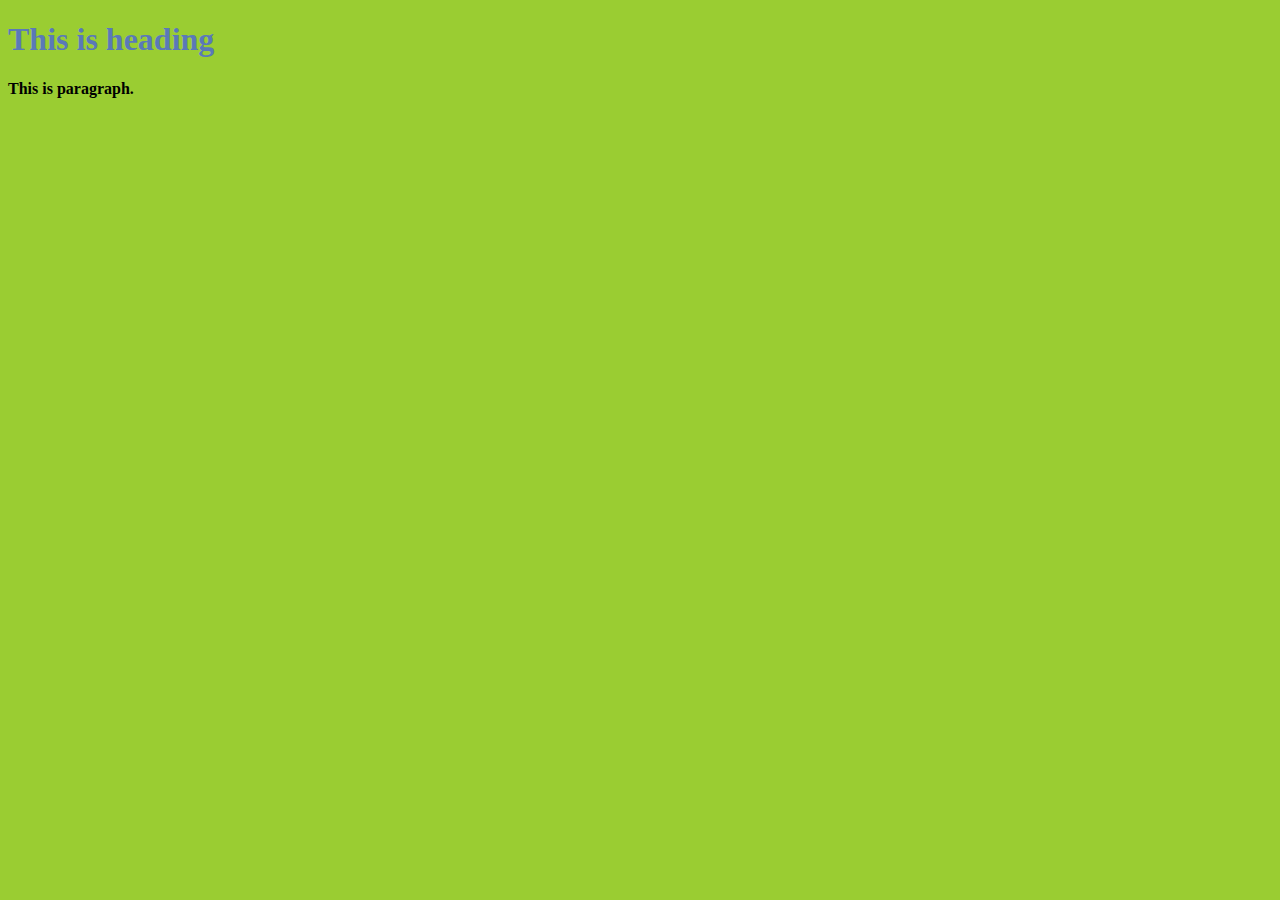
<file: Properties/Colour.html>
<!DOCTYPE html>
<html lang="en">
<head>
    <meta charset="UTF-8">
    <meta name="viewport" content="width=device-width, initial-scale=1.0">
    <title>Color</title>
    <style>
        h1{
            color: #394dffab;
        }
        p{
            color: rgb(rgb(196, 29, 29), rgb(39, 167, 39), rgb(62, 62, 184));
            font-weight: bold;
        }
        body{
            background-color: yellowgreen;
        }
    </style>
</head>
<body>
    <h1>This is heading</h1>
    <p>This is paragraph.</p>
</body>
</html>
</file>
<file: element.css>
h1{
    background-color: plum;
    text-align: center;
    border: 2px solid green;
    color: indigo;
}
p{
    color: indianred;
}
a{
    color:green
}

ul>li{
    list-style-type:square;
}
</file>
<file: class.css>
h2.c1,
li.c1{
    color: green;
    font-weight: bold;
}

h2:hover{           
    color: grey;
    text-decoration: underline;
}

h3:hover{
    text-decoration: underline;
    color: lightslategray;
}
</file>
<file: id.css>
li#one{
    color:royalblue;
}
</file>
<file: attribute.css>
li[class]:hover{
    color: brown;
    font-weight: bolder;
}
</file>
<file: payment.css>
*{
    box-sizing: border-box;
}
body{
    font-family: Verdana, Geneva, Tahoma, sans-serif;
    margin: 20px 30px;
    font: 17px;
    padding: 10px;
}
.container{
    background-color: #f2f2f2;
    padding: 5px 20px 15px 20px;
    border: 1px solid turquoise;
    border-radius: 5px;
}

input[type="text"], input[type="email"], input[type="number"], input[type="password"], input[type="date"], select , textarea {
    width: 100%;
    padding: 10px;
    border: 1px solid #ccc;
    border-radius: 5px;
    margin: 10px;
}

fieldset{
    background-color: aquamarine;
    border: 1px solid #ccf;
    border-radius: 8px;
}

h2{
    text-align: center;
    border:none;
    background-color: sandybrown;
    padding: 10px;
    border-radius: 5px;
}

input[type="submit"] {
    background-color: #74bb8f;
    border: none;
    color:floralwhite;
    border-radius: 5px;
    padding: 10px 25px;
    cursor: pointer;
    width: 100%;
}
input[type="submit"]:hover {
    background-color:royalblue;
}
</file>
<file: Challenge/style.css>
div.outside{
    background-color: lightseagreen;
    width: 500px;
    padding: 5px 20px 15px 20px;
    border: 1px solid green;
    border-radius: 5px;
    margin: 20px;
}

h1{
    background-color: mediumaquamarine;
    text-align: center;
    padding: 5px;
    width: 98%;
    border: 1px solid #f2f2f2;
    border-radius: 5px;
    color: linen;
    text-shadow: 2px 1px springgreen;
}

input[type="text"], input[type="email"], input[type="number"], textarea {
    color: snow;
    padding: 5px;
    width: 96%;
    border: none;
    border-bottom: 2px solid #ccc;
    margin: 8px;
    background-color: lightseagreen;
    outline: none;
}
::placeholder{
    color: white;
}

fieldset{
    border-radius: 5px;
    padding: 10px;
}

input[type="submit"], input[type="reset"]{
    color:azure;
    font-weight: bold;
    width: 49%;
    padding: 10px;
    background-color: palegreen;
    border: none;
    border-radius: 25px;
    cursor: pointer;
}

input[type="submit"]:hover{
    background-color: paleturquoise;
    color:red;
}

input[type="reset"]:hover{
    background-color: paleturquoise;
    color:red;
}

body{
    background-color: cadetblue;
    font-family: Verdana, Geneva, Tahoma, sans-serif;
    margin: 60px 30px;
}
</file>
<file: Layout/float.css>
body{
    margin: 0 auto;
    max-width: 900px;
    width: 90%;
}
#box{
    float: left;
    margin: 20px;
    width: 150px;
    height: 150px;
    border-radius: 5px;
    background-color: cadetblue;
    padding: 1em;
}

.special{
    background-color: cyan;
    padding: 15px;
    color: white;
}
.clear{
    clear: left;
}
</file>
